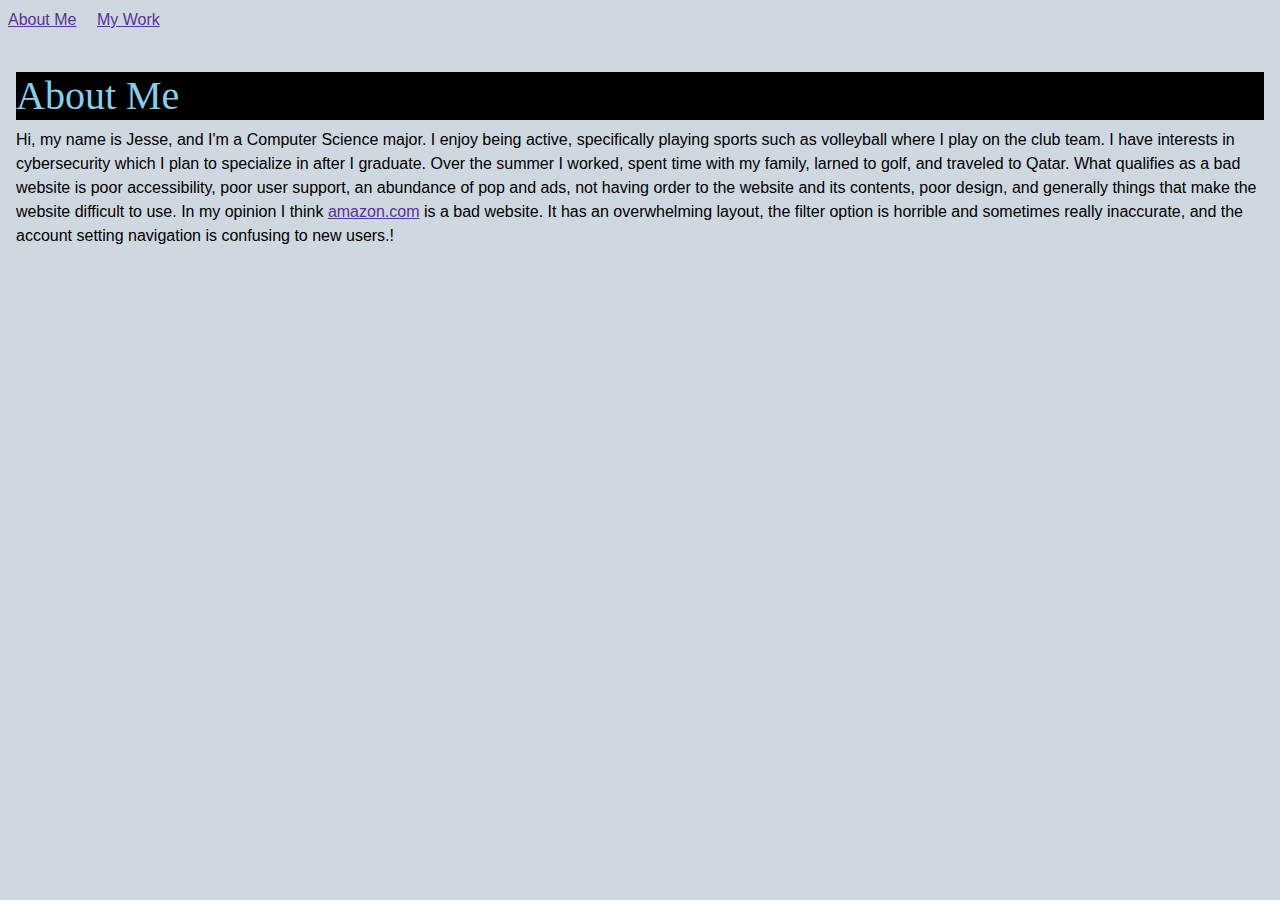
<file: index.html>
<!DOCTYPE html>
<html lang="en">
    <head>
        <title>Jesse's 2nd Website</title>
        <meta charset="UTF-8">
        <meta name="viewport" content="width=device-width, initial-scale=1.0">
        <link href="https://cdn.jsdelivr.net/npm/bootstrap@5.3.3/dist/css/bootstrap.min.css" rel="stylesheet" integrity="sha384-QWTKZyjpPEjISv5WaRU9OFeRpok6YctnYmDr5pNlyT2bRjXh0JMhjY6hW+ALEwIH" crossorigin="anonymous">
        <link href="styles.css" rel="stylesheet"/>
    </head>
    
    <body>
        <div class="navbar">
            <p>
                <a class="m-2" href="index.html">About Me</a>
                <a class="m-2" href="my-work.html">My Work</a>
            </p>
        </div>
        <section class="m-3">
            <h1>About Me</h1>
            <p>Hi, my name is Jesse, and I'm a Computer Science major. I enjoy being active, specifically playing sports such as volleyball where I play on the club team.
                I have interests in cybersecurity which I plan to specialize in after I graduate. Over the summer I worked, spent time with my family, larned to golf, and traveled to Qatar. 
                What qualifies as a bad website is poor accessibility, poor user support, an abundance of pop and ads, not having order to the website and its contents, poor design, and generally things that make the website difficult to use.
                In my opinion I think <a href="https://www.amazon.com/">amazon.com</a> is a bad website. It has an overwhelming layout, the filter option is horrible and sometimes really inaccurate, and the account setting navigation is confusing to new users.!</p>
        </section>
    </body>
</html>
</file>
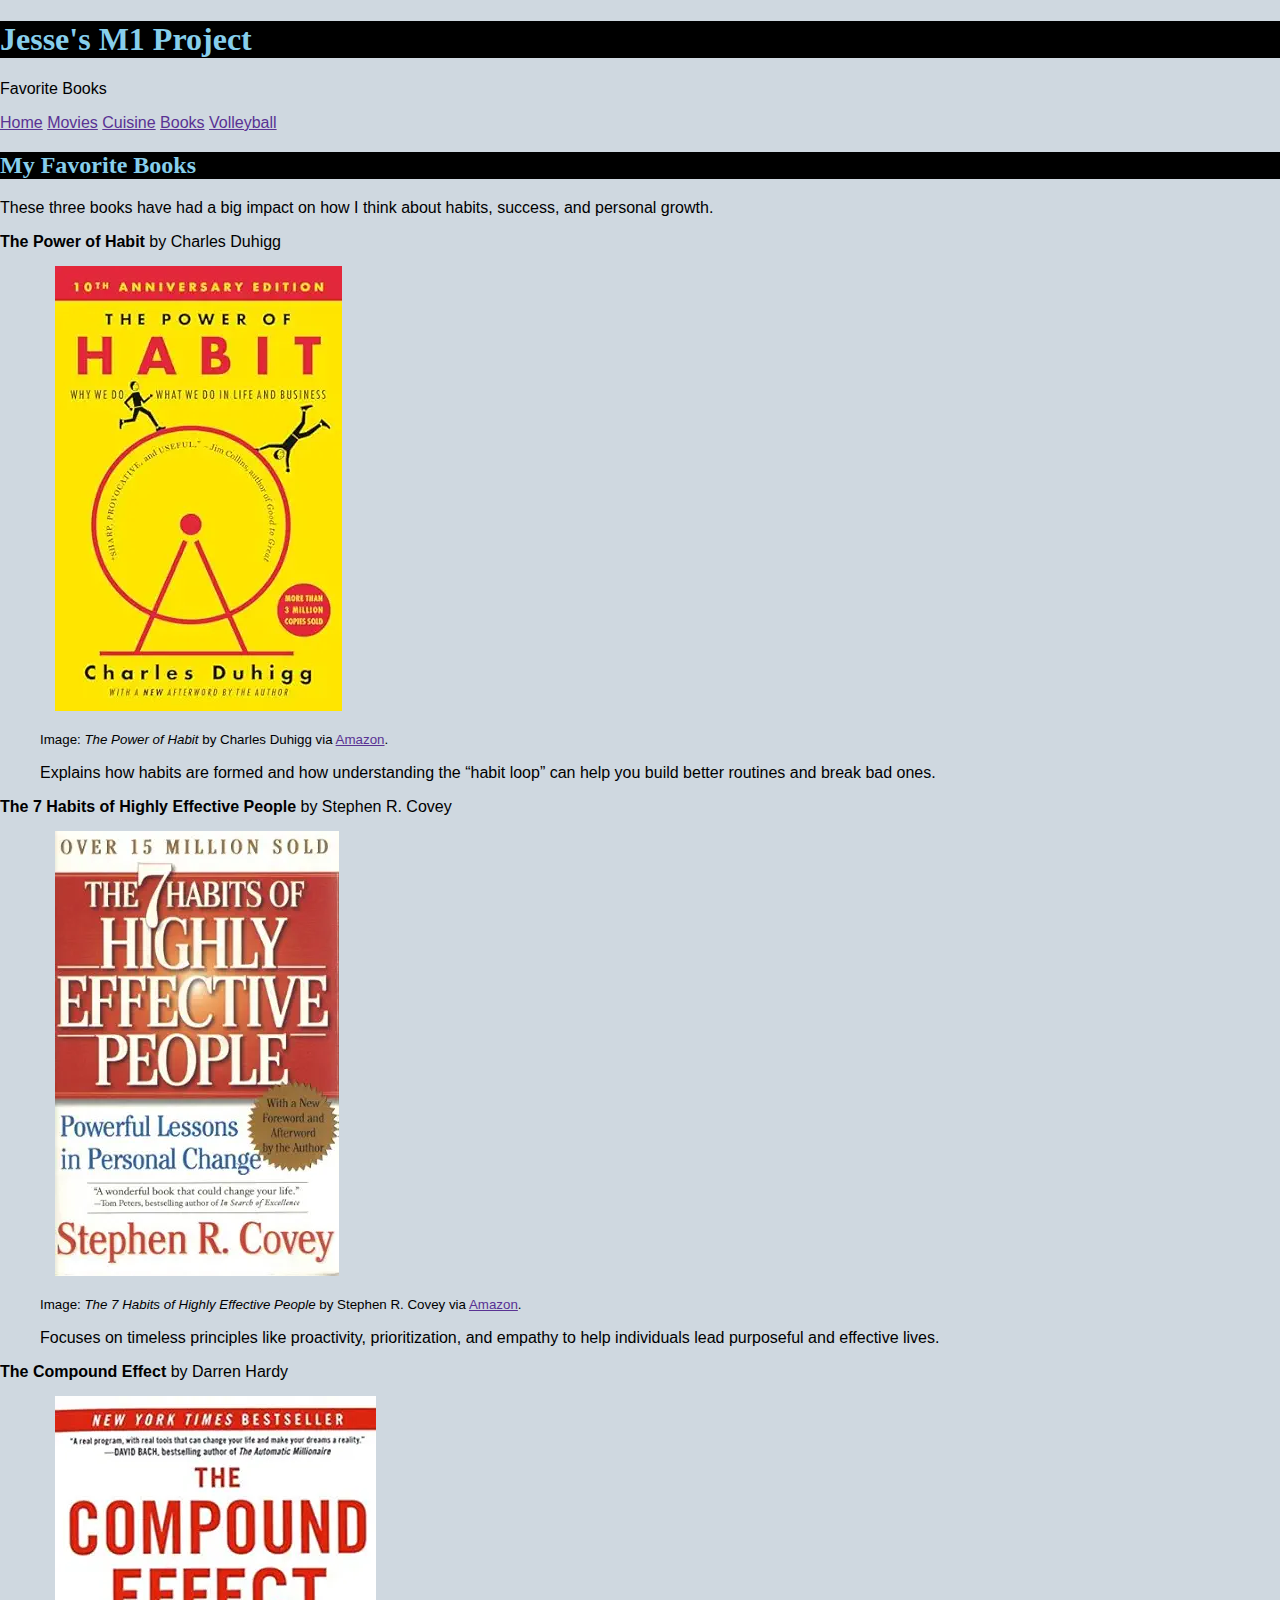
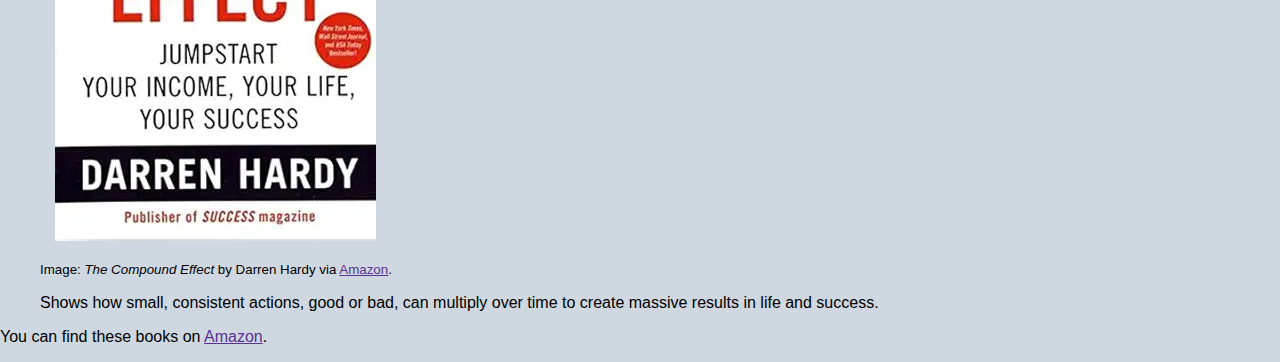
<file: books.html>
<!DOCTYPE html>
<html lang="en">
<head>
  <meta charset="utf-8" />
  <meta name="viewport" content="width=device-width, initial-scale=1" />
  <title>Jesse's M1 Project – Books</title>
  <link rel="stylesheet" href="styles.css" />
</head>

<body>
  <header class="site-header">
    <h1 class="site-title">Jesse's M1 Project</h1>
    <p class="tagline">Favorite Books</p>
    <nav aria-label="Main" class="main-nav">
      <a href="index.html">Home</a>
      <a href="movies.html">Movies</a>
      <a href="cuisine.html">Cuisine</a>
      <a href="books.html">Books</a>
      <a href="volleyball.html">Volleyball</a>
    </nav>
  </header>

  <main class="container">
    <section>
      <h2>My Favorite Books</h2>
      <p>
        These three books have had a big impact on how I think about habits, success, and personal growth.
      </p>

      <dl class="book-list">
        <dt><strong>The Power of Habit</strong> by Charles Duhigg</dt>
        <dd>
          <img src="images/powerofhabit.webp" alt="Cover of The Power of Habit by Charles Duhigg" class="book-cover" />
          <br>
          <small>
            Image: <em>The Power of Habit</em> by Charles Duhigg via 
            <a href="https://www.amazon.com/Power-Habit-What-Life-Business/dp/081298160X" target="_blank" rel="noopener">Amazon</a>.
          </small>
          <p>
            Explains how habits are formed and how understanding the “habit loop” can help you build better routines and break bad ones.
          </p>
        </dd>

        <dt><strong>The 7 Habits of Highly Effective People</strong> by Stephen R. Covey</dt>
        <dd>
          <img src="images/7habits.webp" alt="Cover of The 7 Habits of Highly Effective People by Stephen R. Covey" class="book-cover" />
          <br>
          <small>
            Image: <em>The 7 Habits of Highly Effective People</em> by Stephen R. Covey via 
            <a href="https://www.amazon.com/Habits-Highly-Effective-People-Powerful/dp/0743269519" target="_blank" rel="noopener">Amazon</a>.
          </small>
          <p>
            Focuses on timeless principles like proactivity, prioritization, and empathy to help individuals lead purposeful and effective lives.
          </p>
        </dd>

        <dt><strong>The Compound Effect</strong> by Darren Hardy</dt>
        <dd>
          <img src="images/compoundeffect.webp" alt="Cover of The Compound Effect by Darren Hardy" class="book-cover" />
          <br>
          <small>
            Image: <em>The Compound Effect</em> by Darren Hardy via 
            <a href="https://www.amazon.com/Compound-Effect-Darren-Hardy/dp/159315724X" target="_blank" rel="noopener">Amazon</a>.
          </small>
          <p>
            Shows how small, consistent actions, good or bad, can multiply over time to create massive results in life and success.
          </p>
        </dd>
      </dl>

      <p>
        You can find these books on
        <a href="https://www.amazon.com/" target="_blank" rel="noopener">Amazon</a>.
      </p>
    </section>
  </main>
</body>
</html>
</file>
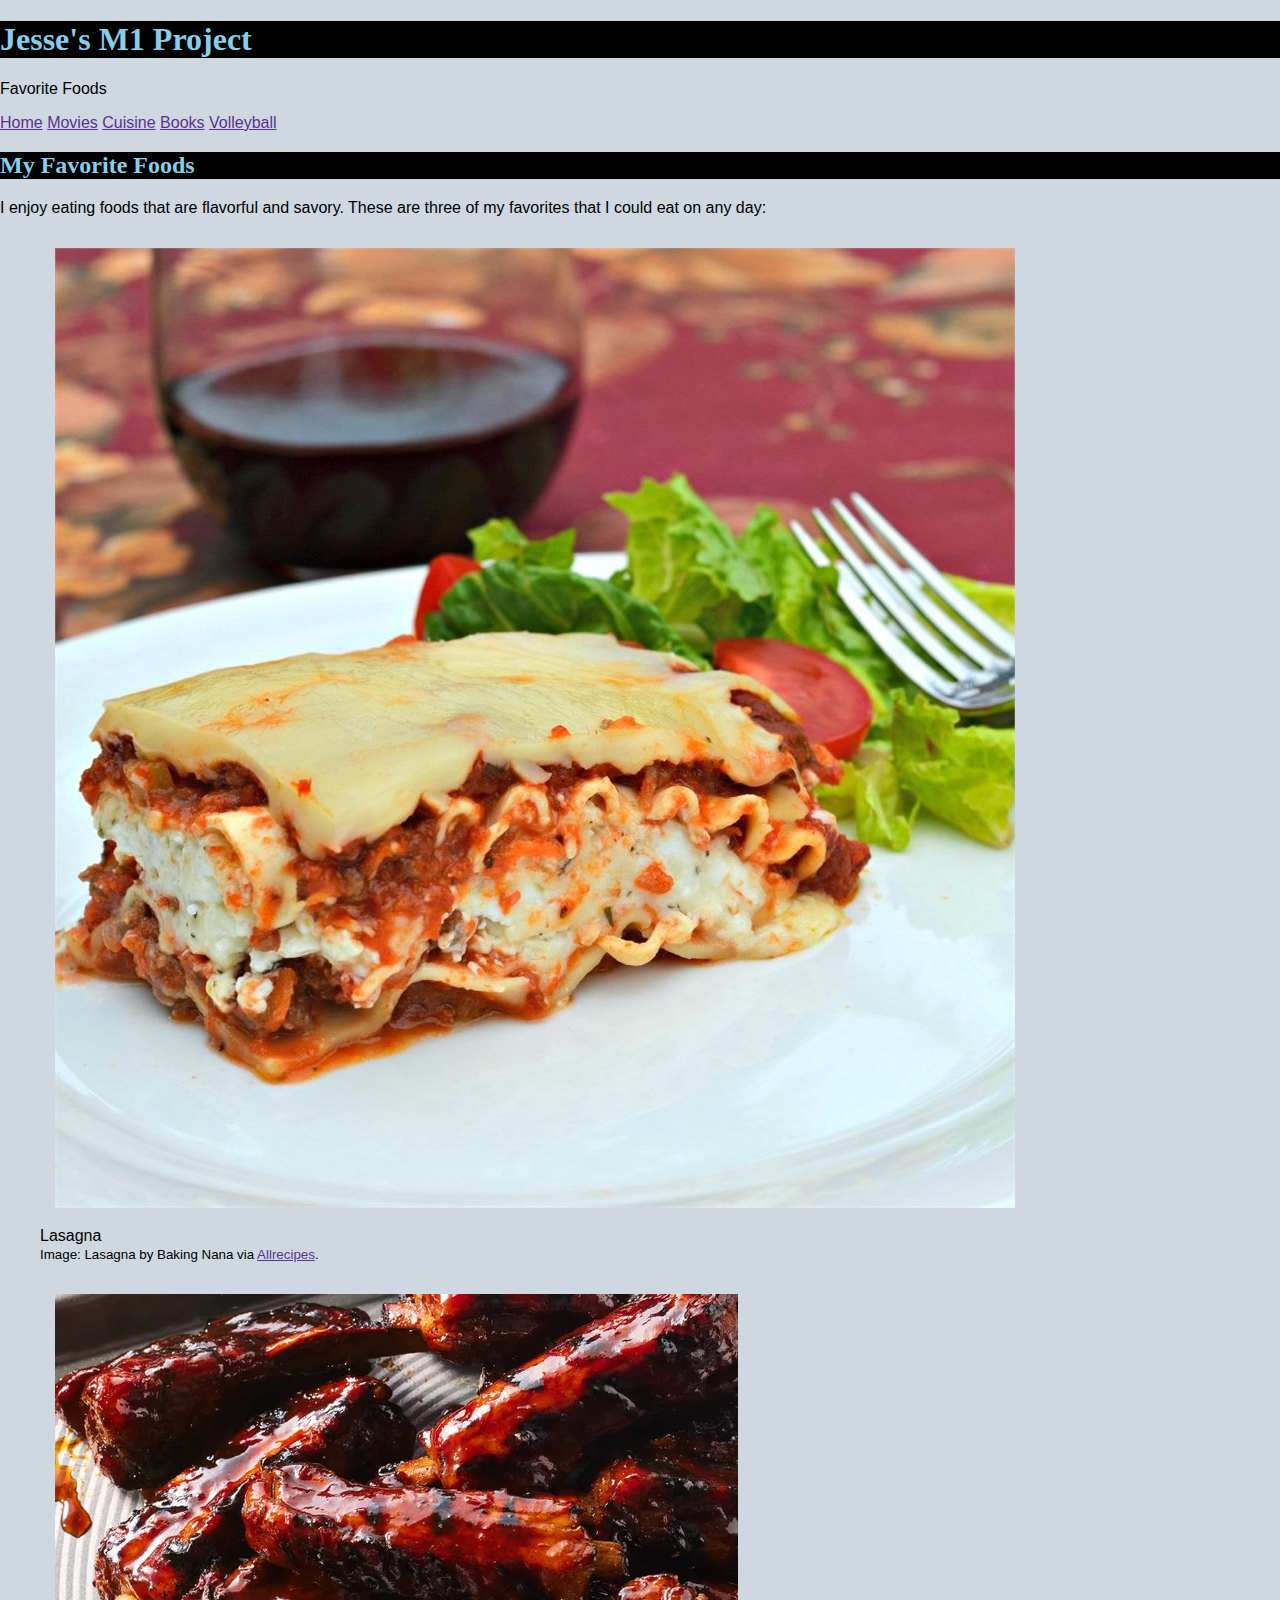
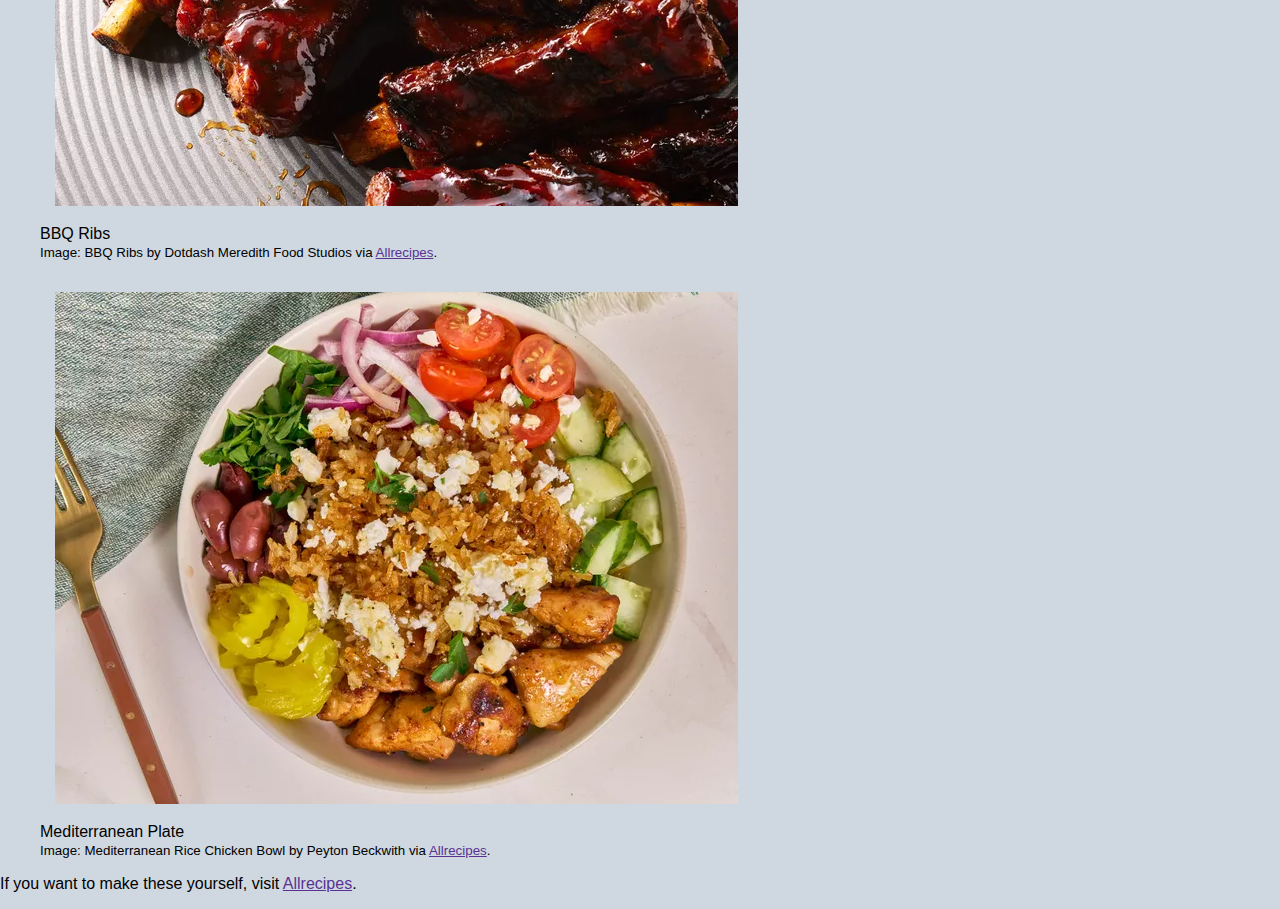
<file: cuisine.html>
<!DOCTYPE html>
<html lang="en">
<head>
  <meta charset="utf-8" />
  <meta name="viewport" content="width=device-width, initial-scale=1" />
  <title>Jesse's M1 Project – Cuisine</title>
  <link rel="stylesheet" href="styles.css" />
</head>

<body>
  <header class="site-header">
    <h1 class="site-title">Jesse's M1 Project</h1>
    <p class="tagline">Favorite Foods</p>
    <nav aria-label="Main" class="main-nav">
      <a href="index.html">Home</a>
      <a href="movies.html">Movies</a>
      <a href="cuisine.html">Cuisine</a>
      <a href="books.html">Books</a>
      <a href="volleyball.html">Volleyball</a>
    </nav>
  </header>

  <main class="container">
    <section>
      <h2>My Favorite Foods</h2>
      <p>
        I enjoy eating foods that are flavorful and savory. These are three of my favorites that I could eat on any day:
      </p>

      <div class="grid-gallery">
        <figure>
          <img src="images/lasagna.jpg" alt="Plate of cooked lasagna and a side of lettuce" />
          <figcaption>
            Lasagna
            <br />
            <small>
              Image: Lasagna by Baking Nana via
              <a href="https://www.allrecipes.com/recipe/218091/classic-and-simple-meat-lasagna/" target="_blank" rel="noopener">Allrecipes</a>.
            </small>
          </figcaption>
        </figure>

        <figure>
          <img src="images/bbqribs.webp" alt="BBQ ribs with BBQ sauce on a plate" />
          <figcaption>
            BBQ Ribs
            <br />
            <small>
              Image: BBQ Ribs by Dotdash Meredith Food Studios via
              <a href="https://www.allrecipes.com/recipe/22469/barbecue-ribs/" target="_blank" rel="noopener">Allrecipes</a>.
            </small>
          </figcaption>
        </figure>

        <figure>
          <img src="images/mediterranean.webp" alt="Mediterranean plate with rice, chicken, and a variety of vegetables" />
          <figcaption>
            Mediterranean Plate
            <br />
            <small>
              Image: Mediterranean Rice Chicken Bowl by Peyton Beckwith via
              <a href="https://www.allrecipes.com/mediterranean-crispy-rice-chicken-bowl-recipe-8778475" target="_blank" rel="noopener">Allrecipes</a>.
            </small>
          </figcaption>
        </figure>
      </div>

      <p>
        If you want to make these yourself, visit
        <a href="https://www.allrecipes.com/" target="_blank" rel="noopener">Allrecipes</a>.
      </p>
    </section>
  </main>
</body>
</html>
</file>
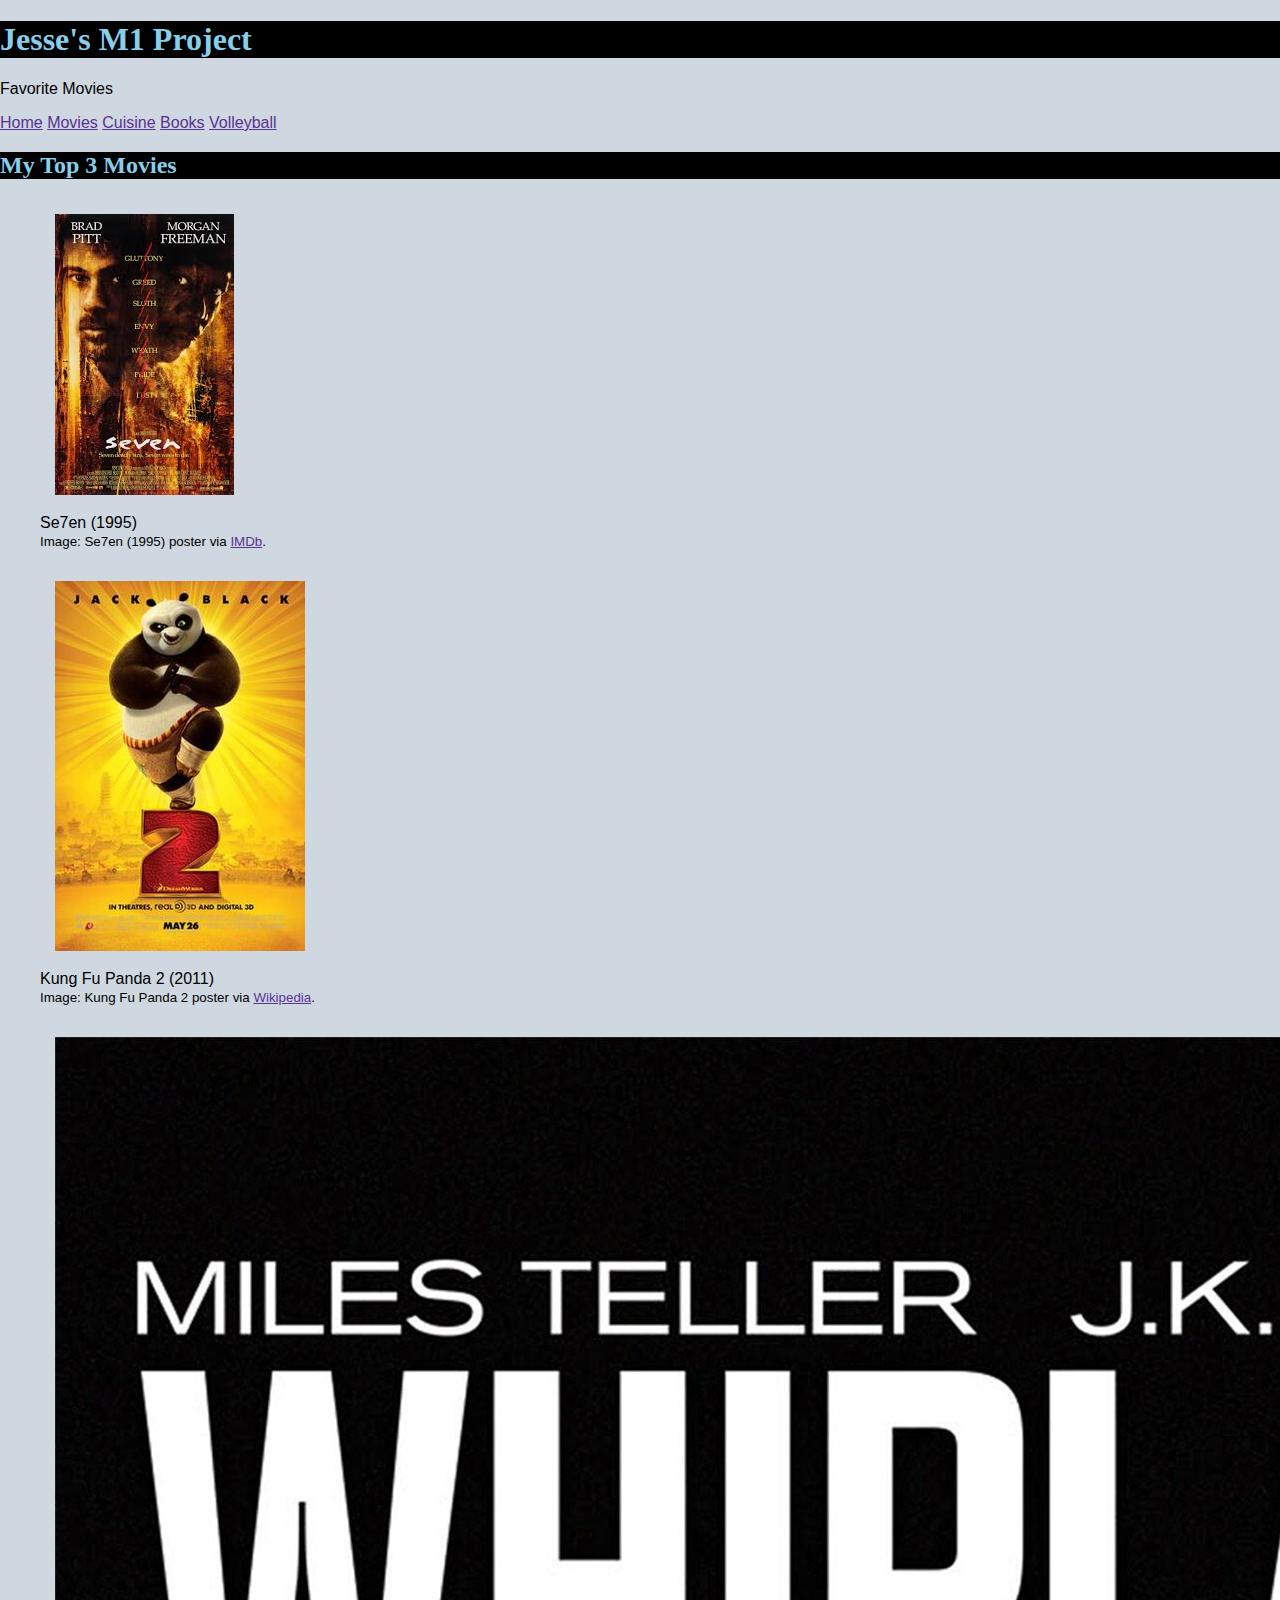
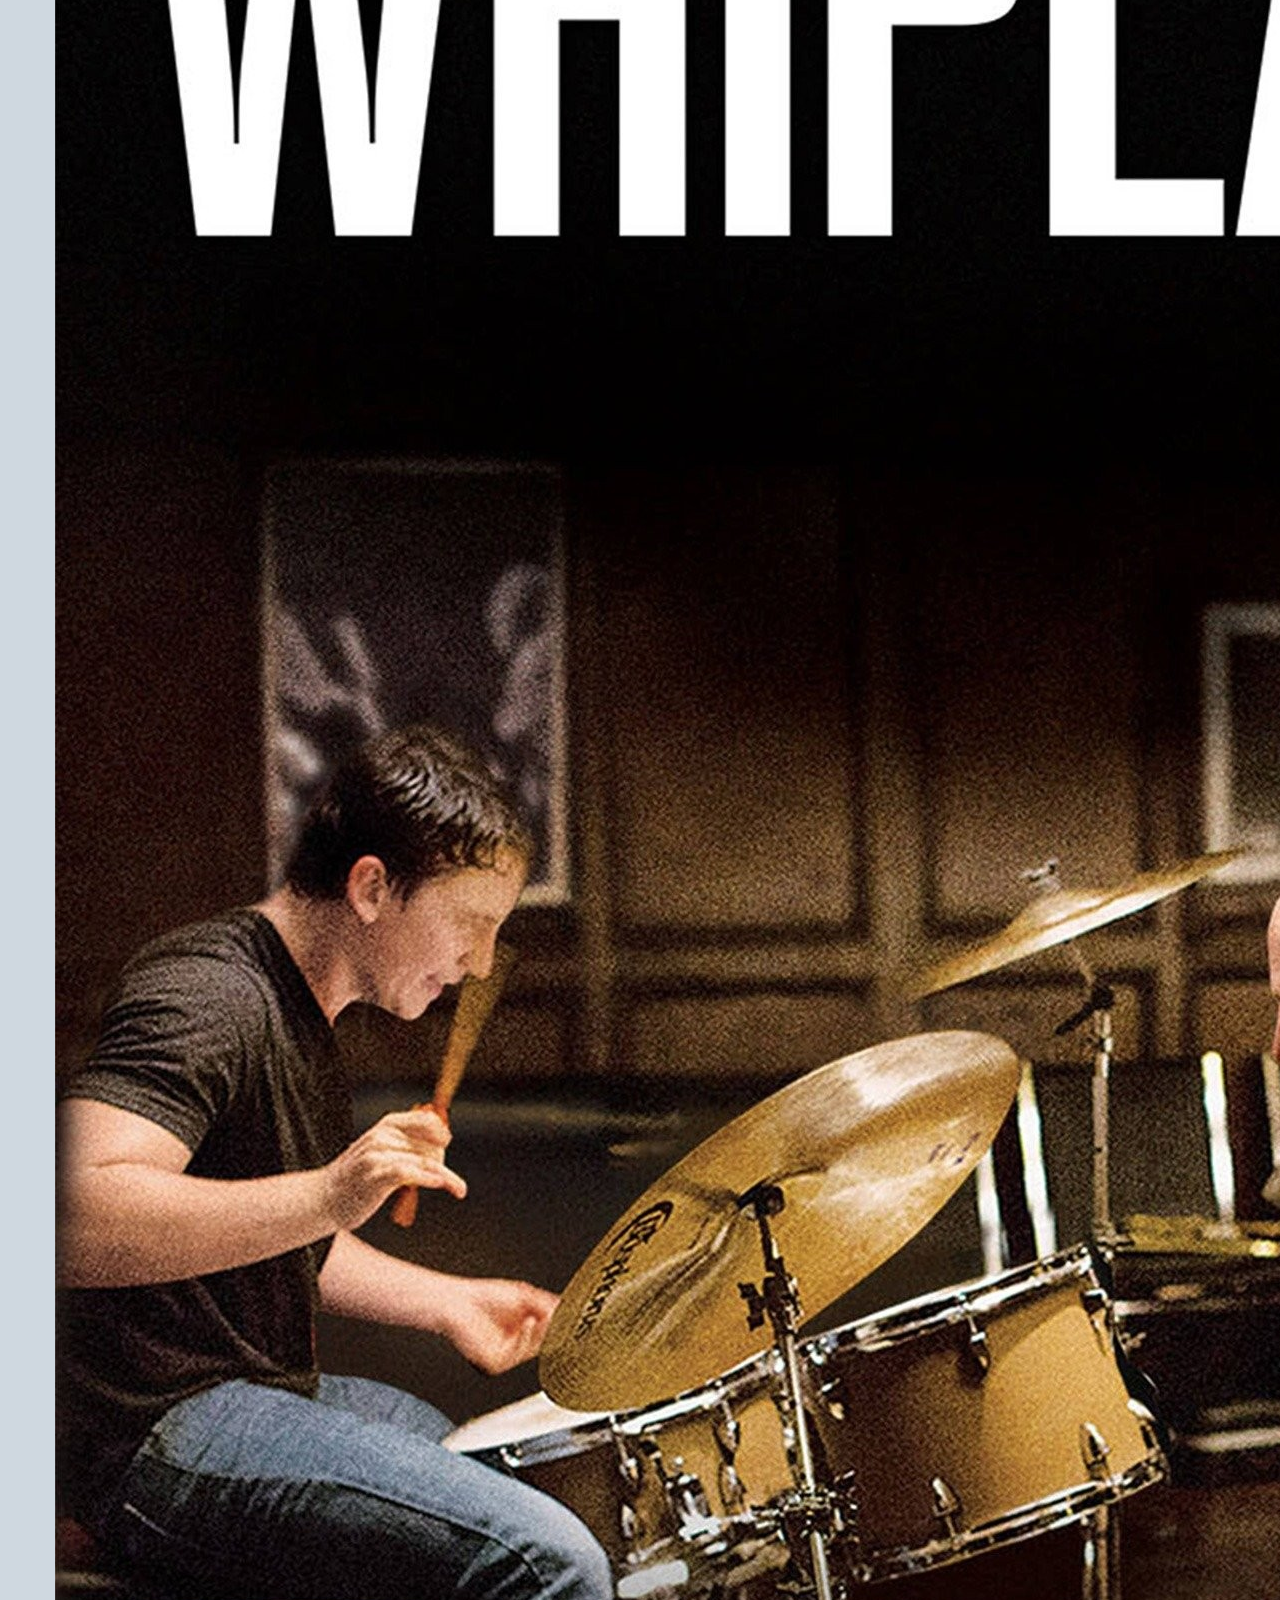
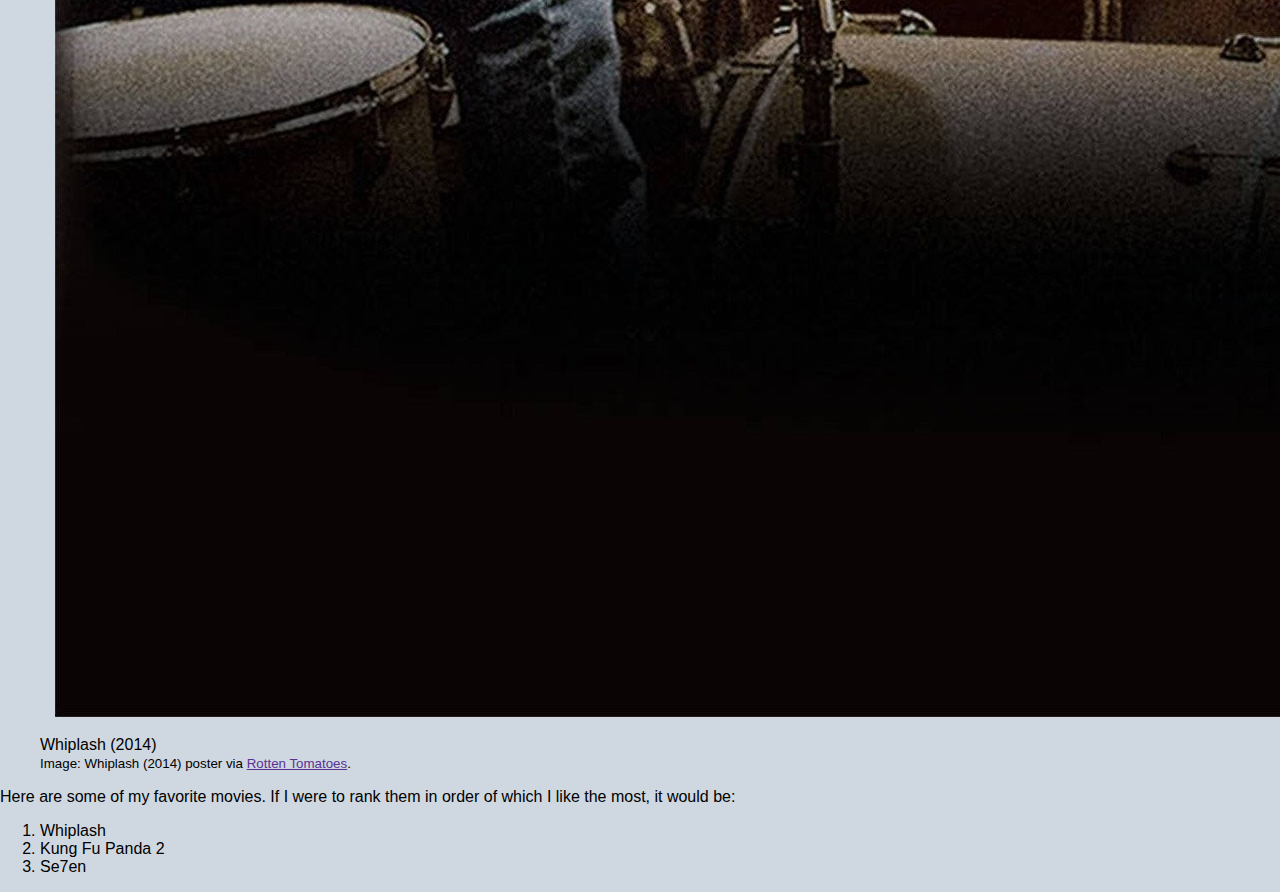
<file: movies.html>
<!DOCTYPE html>
<html lang="en">
<head>
  <meta charset="utf-8" />
  <meta name="viewport" content="width=device-width, initial-scale=1" />
  <title>Movies - Jesse's M1</title>
  <link rel="stylesheet" href="styles.css" />
</head>

<body>
  <header class="site-header">
    <h1 class="site-title">Jesse's M1 Project</h1>
    <p class="tagline">Favorite Movies</p>
    <nav aria-label="Main" class="main-nav">
      <a href="index.html">Home</a>
      <a href="movies.html">Movies</a>
      <a href="cuisine.html">Cuisine</a>
      <a href="books.html">Books</a>
      <a href="sports.html">Volleyball</a>
    </nav>
  </header>

  <main class="container">
    <section>
      <h2>My Top 3 Movies</h2>

      <div class="grid-gallery">
        <figure>
          <img src="images/download.jpg" alt="Poster for the movie Se7en" />
          <figcaption>
            Se7en (1995)
            <br>
            <small>
              Image: Se7en (1995) poster via 
              <a href="https://www.imdb.com/title/tt0114369/" target="_blank" rel="noopener"> IMDb</a>.
            </small>
          </figcaption>
        </figure>
        <figure>
          <img src="images/Kung_Fu_Panda_2_Poster.jpg" alt="Poster from Kung Fu Panda 2 the movie" />
          <figcaption>
            Kung Fu Panda 2 (2011)
            <br>
            <small>
              Image: Kung Fu Panda 2 poster via 
              <a href="https://en.wikipedia.org/wiki/Kung_Fu_Panda_2" target="_blank" rel="noopener"> Wikipedia</a>.
            </small>
          </figcaption>
        </figure>
        <figure>
          <img src="images/p10488558_p_v12_ai.jpg" alt="Poster for Whiplash movie" />
          <figcaption>
            Whiplash (2014)
            <br>
            <small>
              Image: Whiplash (2014) poster via 
              <a href="https://www.rottentomatoes.com/m/whiplash_2014" target="_blank" rel="noopener"> Rotten Tomatoes</a>.
            </small>
          </figcaption>
        </figure>
      </div>

      <p>
      Here are some of my favorite movies. If I were to rank them in order of which I like
      the most, it would be: </p>
      <ol>
        <li>Whiplash</li>
        <li>Kung Fu Panda 2</li>
        <li>Se7en</li>
      </ol>
    </section>
  </main>
</body>
</html>
</file>
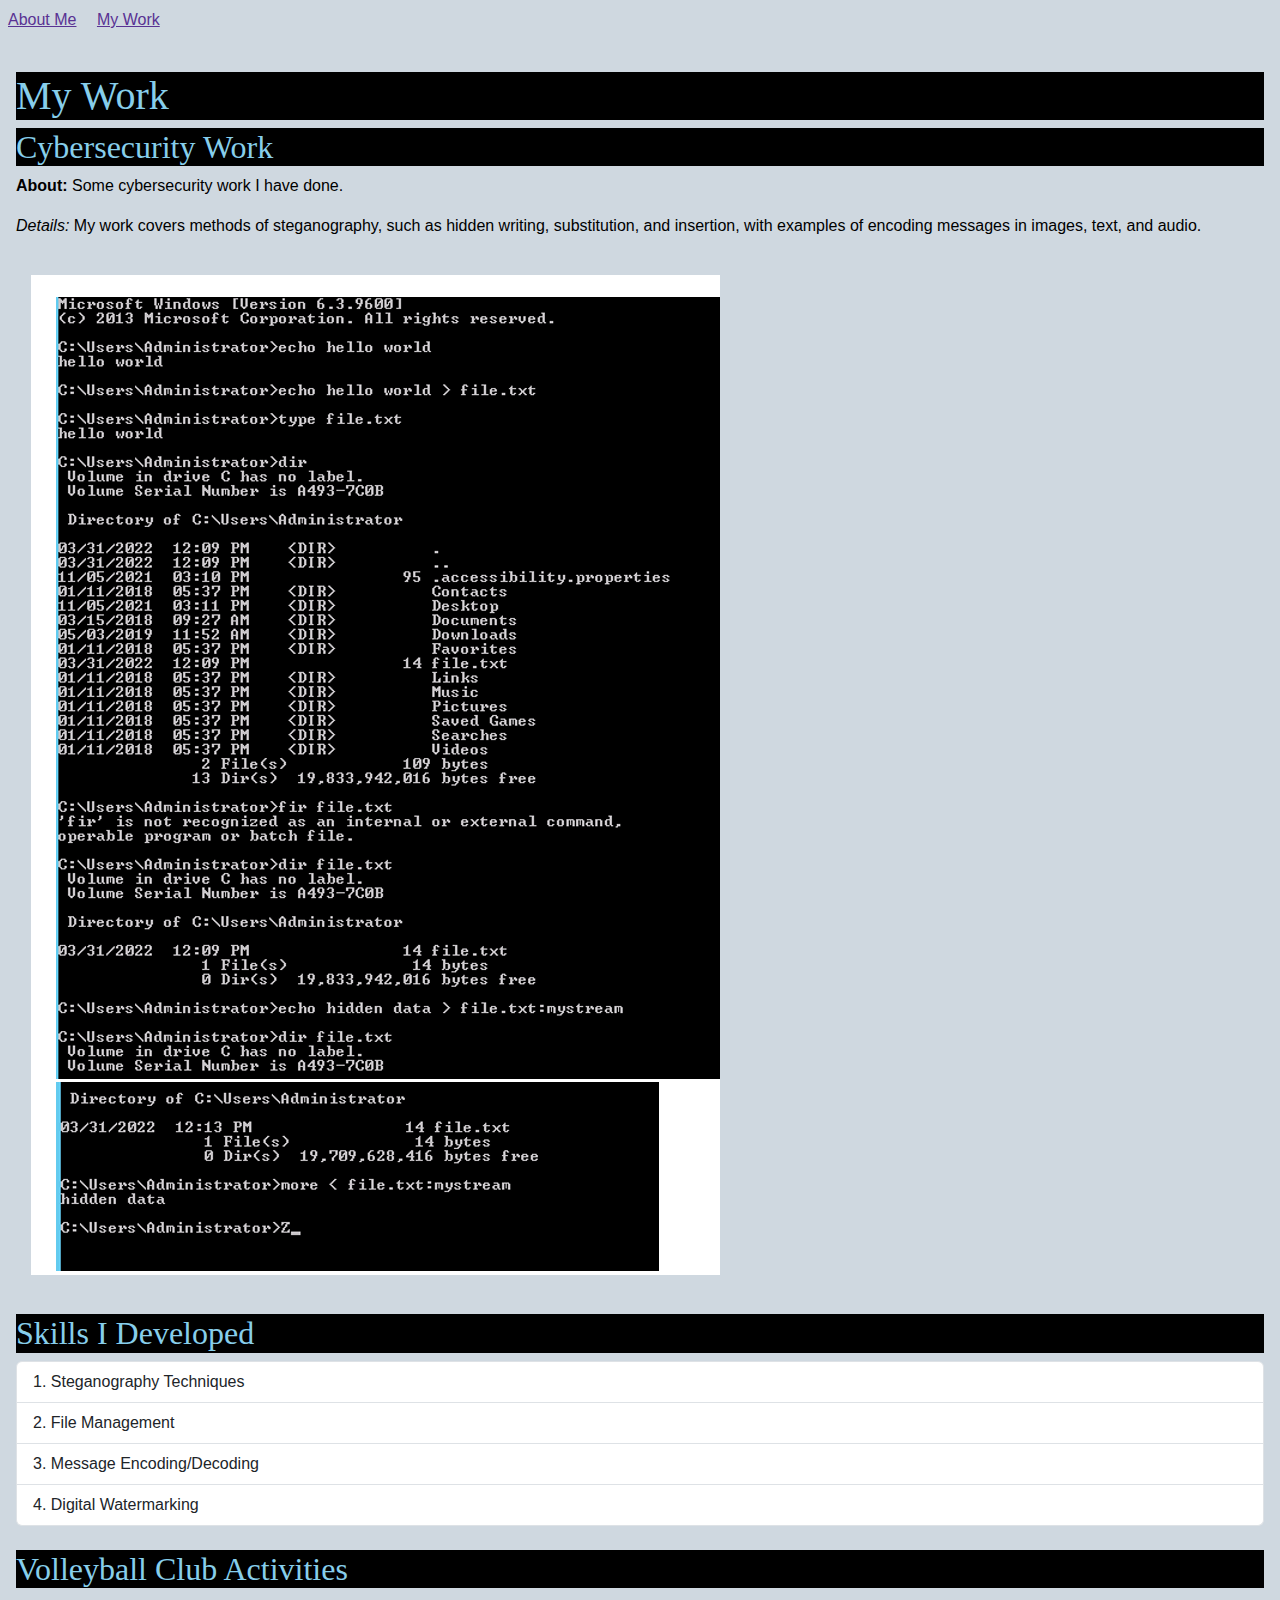
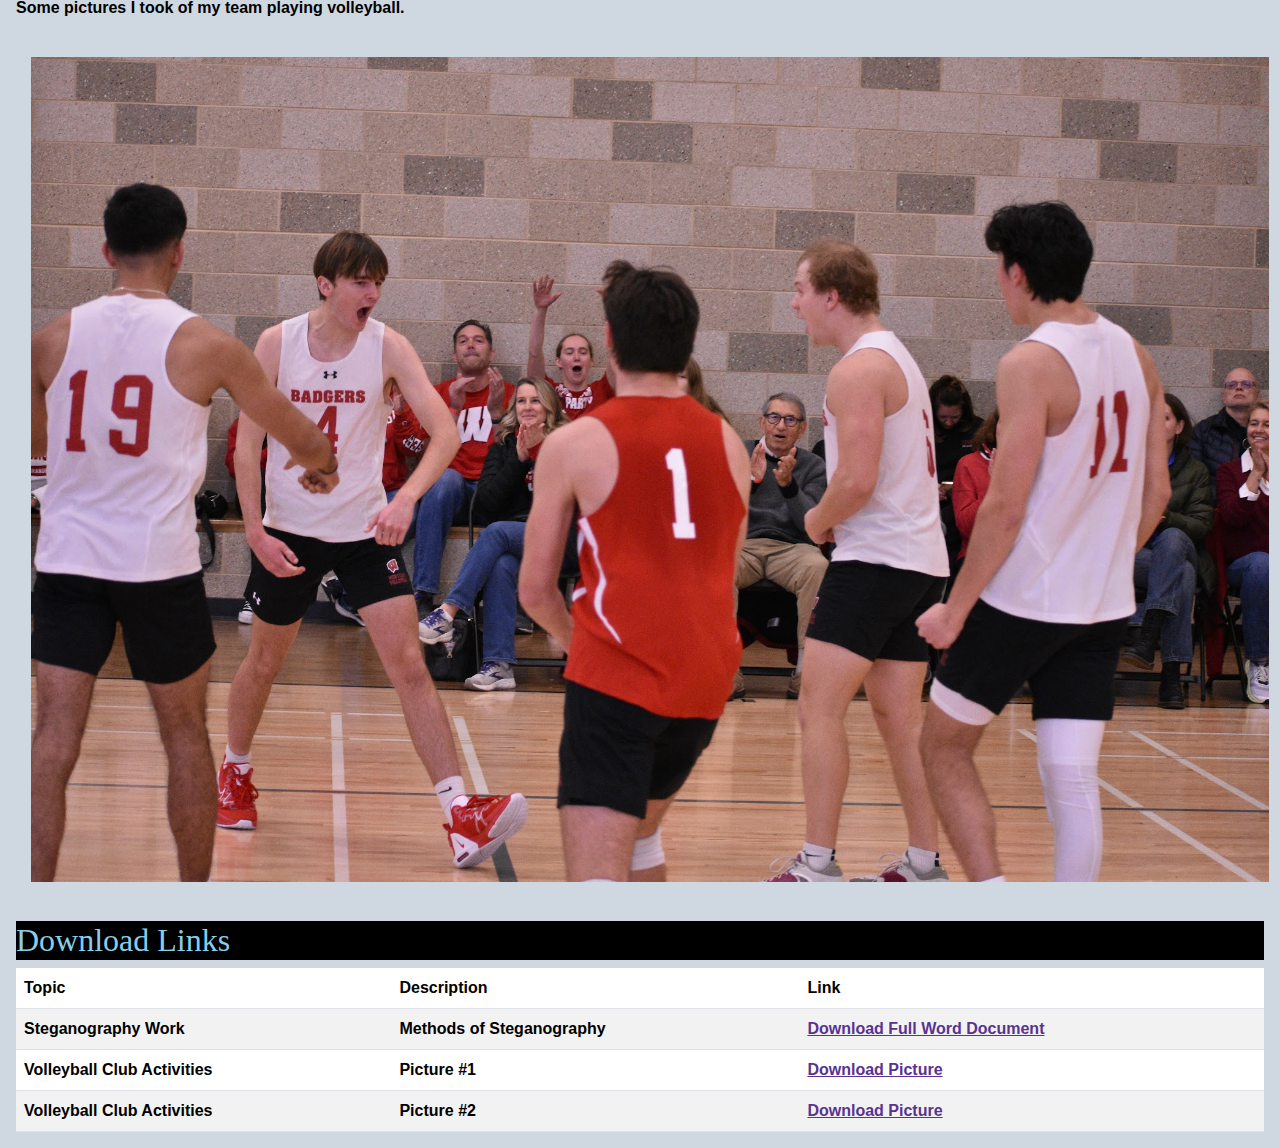
<file: my-work.html>
<!DOCTYPE html>
<html lang="en">
    <head>
        <title>Jesse's 2nd Website</title>
        <meta charset="UTF-8">
        <meta name="viewport" content="width=device-width, initial-scale=1.0">
        <link href="https://cdn.jsdelivr.net/npm/bootstrap@5.3.3/dist/css/bootstrap.min.css" rel="stylesheet" integrity="sha384-QWTKZyjpPEjISv5WaRU9OFeRpok6YctnYmDr5pNlyT2bRjXh0JMhjY6hW+ALEwIH" crossorigin="anonymous">
        <link href="styles.css" rel="stylesheet"/>
    </head>
    <body>
        <div class="navbar">
            <p>
                <a class="m-2" href="index.html">About Me</a>
                <a class="m-2" href="my-work.html">My Work</a>
            </p>
        </div>
        <section class="m-3">
            <h1>My Work</h1>
            <section>
                <h2>Cybersecurity Work</h2>
                <p><strong>About:</strong> Some cybersecurity work I have done.</p>
                <p><em>Details:</em> My work covers methods of steganography, such as hidden writing, 
                    substitution, and insertion, with examples of encoding messages in images, text, and audio.</p>
                <img src="images\Screenshot 2025-02-11 232445.png" alt="Steganography work in Microsoft Terminal" class="img-fluid mt-3"/>
                </section>
            <section>
            <br>
            <h2>Skills I Developed </h2>
                <ol class="list-group list-group-numbered">
                    <li class="list-group-item">Steganography Techniques</li>
                    <li class="list-group-item">File Management</li>
                    <li class="list-group-item">Message Encoding/Decoding</li>
                    <li class="list-group-item">Digital Watermarking</li>
                </ol>
            </section>
            <br>
            <section>
                <h2>Volleyball Club Activities</h2>
                <p><strong>Some pictures I took of my team playing volleyball.</p>
                <img src="images\DSC_2479.JPG" alt="Volleyball Club Image" class="img-fluid mt-3"/> 

            </section> 
            <br>
            <section>
                <h2>Download Links</h2>
                <table class="table table-striped">
                    <thead>
                        <tr>
                            <th>Topic</th>
                            <th>Description</th>
                            <th>Link</th>
                        </tr>
                    </thead>
                    <tbody>
                        <tr>
                            <td>Steganography Work</td>
                            <td>Methods of Steganography</td>
                            <td><a href="documents\Jesse Ijiwola - 4.1.4 Steganography Part 1.docx">Download Full Word Document</a></td>
                        </tr>
                        <tr>
                            <td>Volleyball Club Activities</td>
                            <td>Picture #1</td>
                            <td><a href="images\DSC_2479.JPG">Download Picture</a></td>
                        </tr>
                        <tr>
                            <td>Volleyball Club Activities</td>
                            <td>Picture #2</td>
                            <td><a href="images\DSC08934.jpg">Download Picture</a></td>
                        </tr>
                    </tbody>
                </table>
            </section>

        </section>

    </body>
</html>
</file>
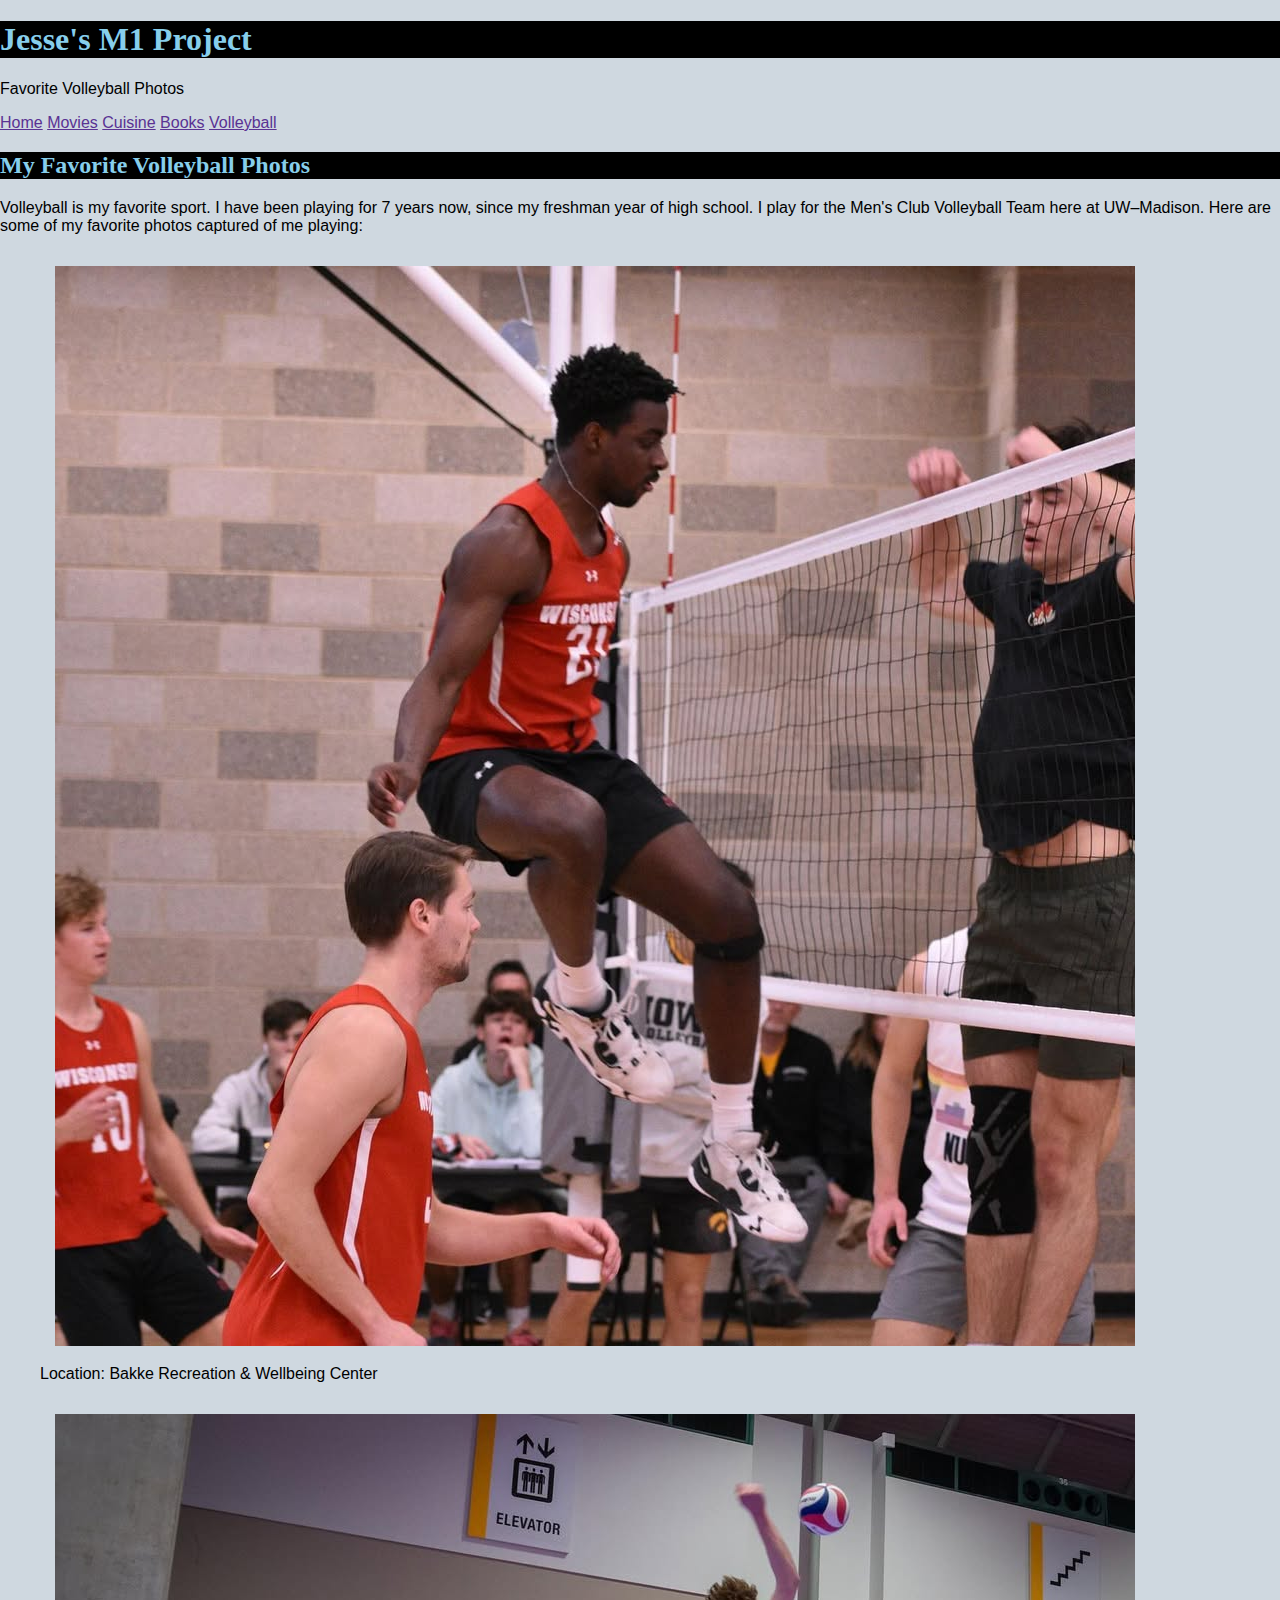
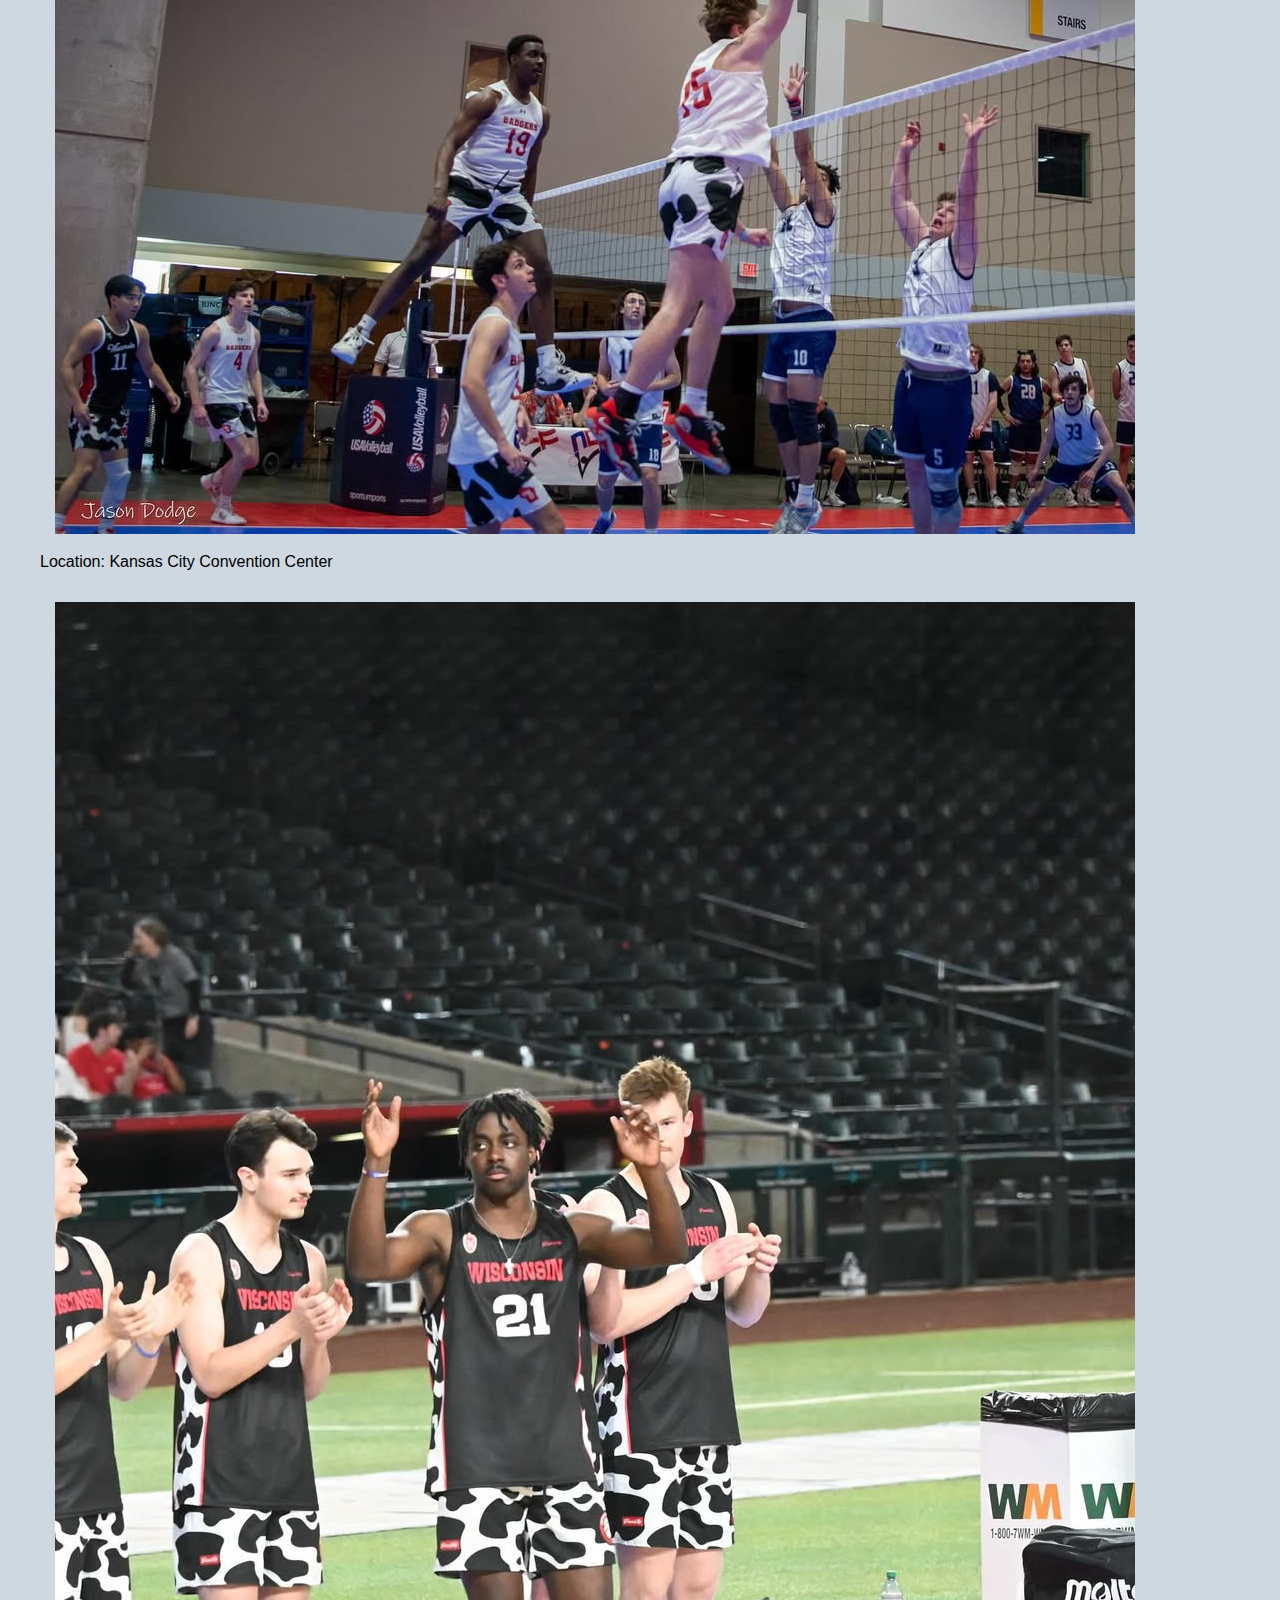
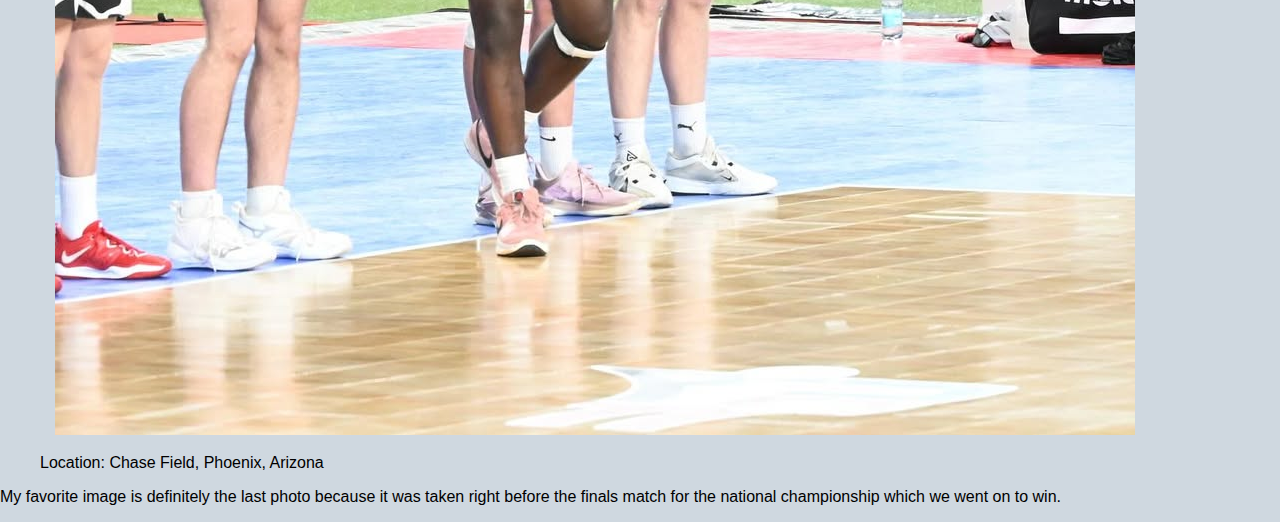
<file: volleyball.html>
<!DOCTYPE html>
<html lang="en">
<head>
  <meta charset="utf-8" />
  <meta name="viewport" content="width=device-width, initial-scale=1" />
  <title>Jesse's M1 Project – Volleyball</title>
  <link rel="stylesheet" href="styles.css" />
</head>

<body>
  <header class="site-header">
    <h1 class="site-title">Jesse's M1 Project</h1>
    <p class="tagline">Favorite Volleyball Photos</p>
    <nav aria-label="Main" class="main-nav">
      <a href="index.html">Home</a>
      <a href="movies.html">Movies</a>
      <a href="cuisine.html">Cuisine</a>
      <a href="books.html">Books</a>
      <a href="volleyball.html">Volleyball</a>
    </nav>
  </header>

  <main class="container">
    <section>
      <h2>My Favorite Volleyball Photos</h2>
      <p>
        Volleyball is my favorite sport. I have been playing for 7 years now, since my freshman year of high school.
        I play for the Men's Club Volleyball Team here at UW–Madison.
        Here are some of my favorite photos captured of me playing:
      </p>

      <div class="grid-gallery">
        <figure>
          <img src="images/volleyball1.jpg" alt="Middle hitter completing a swing as the ball travels past the block" />
          <figcaption>Location: Bakke Recreation &amp; Wellbeing Center</figcaption>
        </figure>

        <figure>
          <img src="images/volleyball2.jpg" alt="Jumping in the air while watching the setter deliver a set to the right-side hitter" />
          <figcaption>Location: Kansas City Convention Center</figcaption>
        </figure>
        
        <figure>
          <img src="images/volleyball3.jpg" alt="Waving to the crowd during player introductions with teammates applauding" />
          <figcaption>Location: Chase Field, Phoenix, Arizona</figcaption>
        </figure>
      </div>

      <p>
        My favorite image is definitely the last photo because it was taken right before the finals match for the national championship which we went on to win.
      </p>
    </section>
  </main>
</body>
</html>
</file>
<file: styles.css>
body {
    font-family: Arial, sans-serif;
    background-color: #cfd8e0;
    margin: 0;
    padding: 0;
}


p {
    font-family: 'Arial', Courier, monospace;
    color: rgb(0, 0, 0);

}


h1, h2 {
    color: skyblue;
    font-family: 'Georgia', serif;
    background-color: rgb(0, 0, 0);
}

img {
    margin: 10px;
    padding: 5px;
}

a {
    color: #593293;
}
</file>
